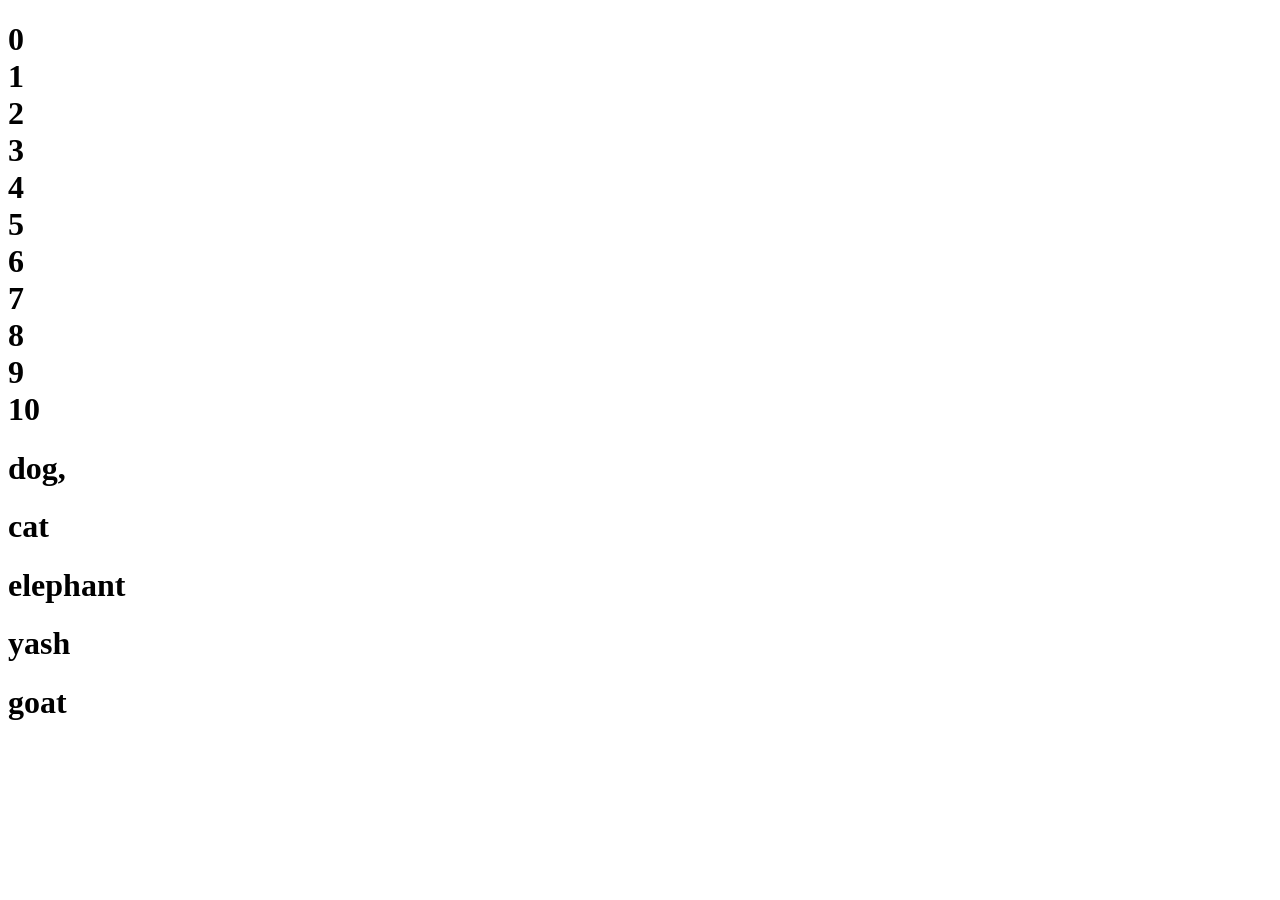
<file: java script/index.html>
<!DOCTYPE html>
<html lang="en">
<head>
    <meta charset="UTF-8">
    <meta http-equiv="X-UA-Compatible" content="IE=edge">
    <meta name="viewport" content="width=device-width, initial-scale=1.0">
    <title>Document</title>
</head>
<body>
    


    <script>
        num = [1,2,3,4,5,6,7];
        total = 0
        num.forEach(e =>{
            total+=e
        })
        alert(total);


        str = "";
        for(x = 0; x<=10;x++){
            str+=x+"<br>";
        }
        document.write("<h1>" + str + "</h1>")


        animal = ['dog,', 'cat' , 'elephant' , 'yash' , 'goat'];
        animal.forEach(a=>{
            document.write("<h1>" + a  +"</h1>");
        })



</script>
</body>
</html>
</file>
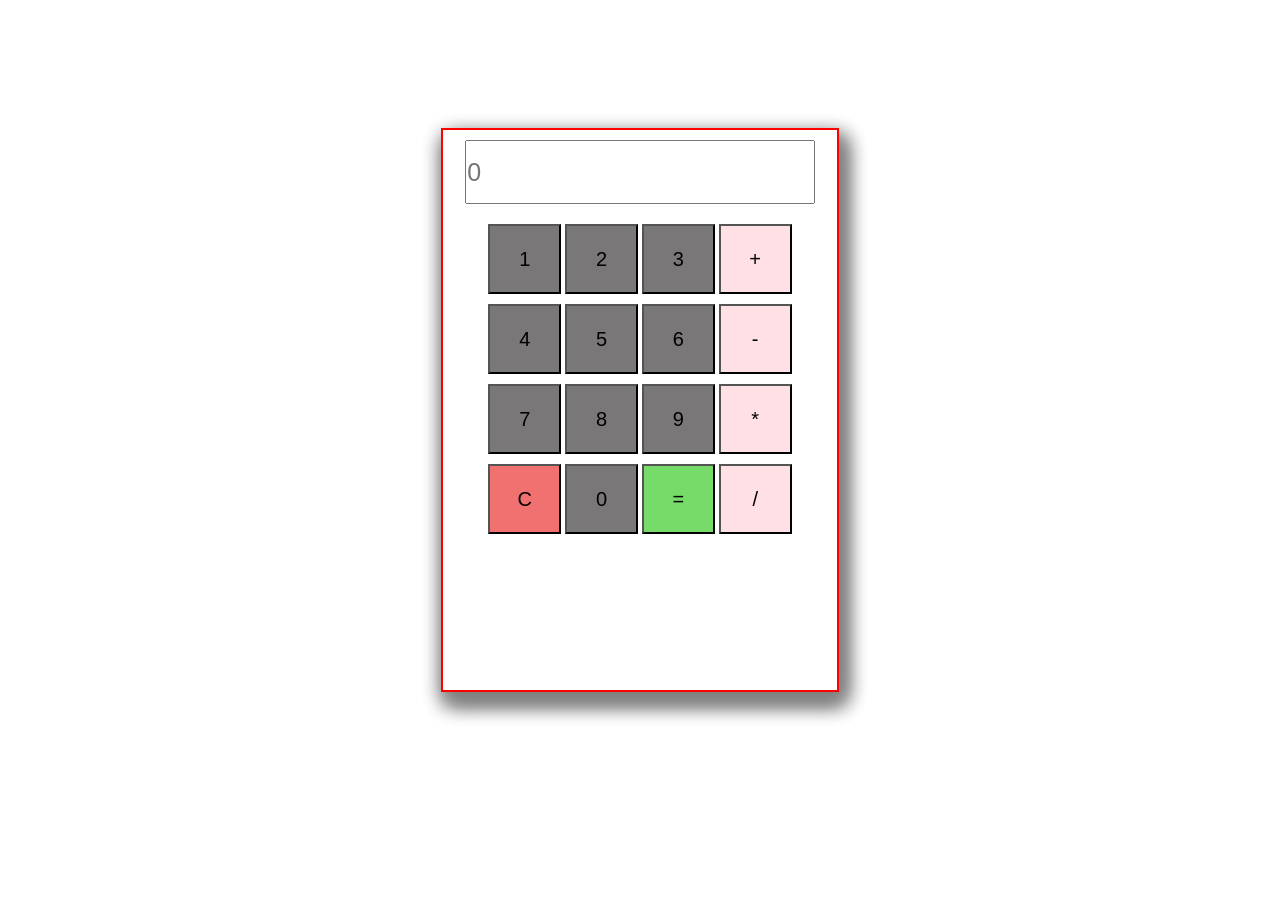
<file: java script/calculator/index.html>
<!DOCTYPE html>
<html lang="en">
<head>
    <meta charset="UTF-8">
    <meta http-equiv="X-UA-Compatible" content="IE=edge">
    <meta name="viewport" content="width=device-width, initial-scale=1.0">
    <title>calculator</title>
    <link rel="stylesheet" href="style.css">
</head>
<body>
    <center>
        <div class="container">
            <input type="text" id="result" placeholder="0">
            <div class="row">
                <button class="btn num" onclick="cal(1)">1</button>
                <button class="btn num" onclick="cal(2)">2</button>
                <button class="btn num" onclick="cal(3)">3</button>
                <button class="btn operator" onclick="cal('+')">+</button>
            </div>
            <div class="row">
                <button class="btn num" onclick="cal(4)">4</button>
                <button class="btn num" onclick="cal(5)">5</button>
                <button class="btn num" onclick="cal(6)">6</button>
                <button class="btn operator" onclick="cal('-')">-</button>
            </div>
            <div class="row">
                <button class="btn num" onclick="cal(7)">7</button>
                <button class="btn num" onclick="cal(8)">8</button>
                <button class="btn num" onclick="cal(9)">9</button>
                <button class="btn operator" onclick="cal('*')">*</button>
            </div>
            <div class="row">
                <button class="btn cancle" onclick="clr()">C</button>
                <button class="btn num" onclick="cal(0)">0</button>
                <button class="btn equal" onclick="solve()">=</button>
                <button class="btn operator" onclick="cal('/')">/</button>
            </div>
        </div>
    </center>

    <script>
        function cal(val){
            document.getElementById("result").value += val;
        }

        function solve(){
            let total = document.getElementById("result").value;
            let final = eval(total);
            document.getElementById("result").value = final;
        }
        function clr(){
            document.getElementById("result").value="";
        }
    </script>
</body>
</html>
</file>
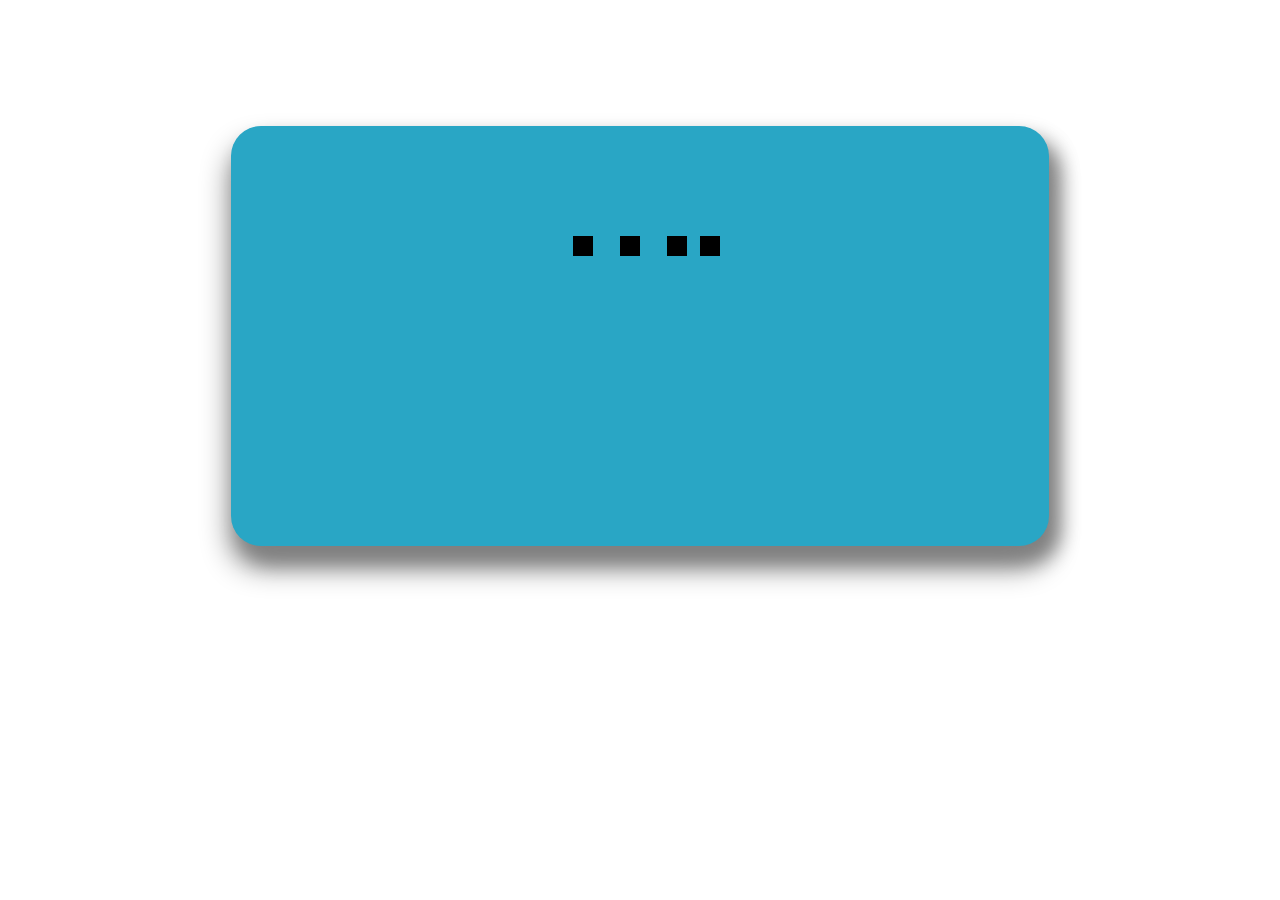
<file: java script/digitalclock/index.html>
<!DOCTYPE html>
<html lang="en">
<head>
    <meta charset="UTF-8">
    <meta http-equiv="X-UA-Compatible" content="IE=edge">
    <meta name="viewport" content="width=device-width, initial-scale=1.0">
    <title>Document</title>
    <link rel="stylesheet" href="style.css">
</head>
<body>

    <div class="container">
        <div class="row1">
            <div id="hr"></div>
            <div id="min"></div>
            <div id="sec"></div>
            <span id="ampm"></span>
        </div>

        <div class="row2">
            <div id="day"></div>
            <div id="date"></div>
            <div id="month"></div>
            <div id="year"></div>
        </div>
    </div>

    <script src="index.js"></script>
</body>
</html>
</file>
<file: java script/calculator/style.css>
*{
    margin:0;
    padding:0;
}
.container{
    margin-top:10%;
    width:30%;
    height:60vh;
    border:2px solid red;
    padding:10px 5px;
    box-shadow:5px 10px 20px grey , 5px 10px 20px grey , 5px 10px 20px grey;
}
input{
    width:90%;
    height:60px;
    margin-bottom:10px;
    outline:none;
    font-size:25px;
}
.row{
    margin:10px;
}
.row>button{
    width:20%;
    height:70px;
    font-size:20px;
    text-align:center;
}
.row>.operator{
    background-color: rgb(255, 224, 229);
}
.row>.operator:hover{
    transition-duration: 0.5s;
    background-color: rgb(226, 135, 150);
    color:white;
    font-weight:bold;
    cursor:pointer;
}
.row>.num{
    background-color: rgb(121, 119, 119);
}
.row>.num:hover{
    transition-duration: 0.5s;
    background-color: rgb(22, 13, 13);
    color:white;
    font-weight:bold;
    cursor:pointer;
}
.row>.cancle{
    background-color: rgb(241, 112, 112);
}
.row>.cancle:hover{
    transition-duration: 0.5s;
    background-color: rgb(235, 57, 57);
    color:white;
    font-weight:bold;
    cursor:pointer;
}
.row>.equal{
    background-color: rgb(118, 219, 105);
}
.row>.equal:hover{
    transition-duration: 0.5s;
    background-color: rgb(43, 151, 0);
    color:white;
    font-weight:bold;
    cursor:pointer;
}
</file>
<file: java script/digitalclock/style.css>
.container{
    border-radius: 30px;
    margin-top:10%;
    width:60%;
    background-color: rgb(41, 166, 197);
    box-shadow:0px 20px 30px grey , 10px 15px 20px grey;
    margin-left:auto;
    margin-right:auto;
    padding:30px;
    display:grid;
    grid-template-rows:20vh 20vh;
    align-items: center;
    justify-content: center;
}
.row1,.row2{
    padding:30px;
    display:flex;
    flex-direction: row;
    text-align:center;
}

.row1 div{
    margin-left:20px;
    text-align: center;
    margin-left:auto;
    margin-right:auto;
    background-color:black;
    color:white;
    padding:10px;
}
.row2 div{
    margin-left:20px;
    color:black;
    padding:10px;
    /* background-color: rgb(20, 19, 19); */
}
#hr,#min,#sec{
    font-size:100px;
}
#date,#month,#year,#day{
    font-size:70px;
}
#ampm{
    font-size: 30px;
    padding:10px;
    color:rgb(155, 149, 149);
    background-color: black;
    display:flex;
    align-self:center;
}
</file>
